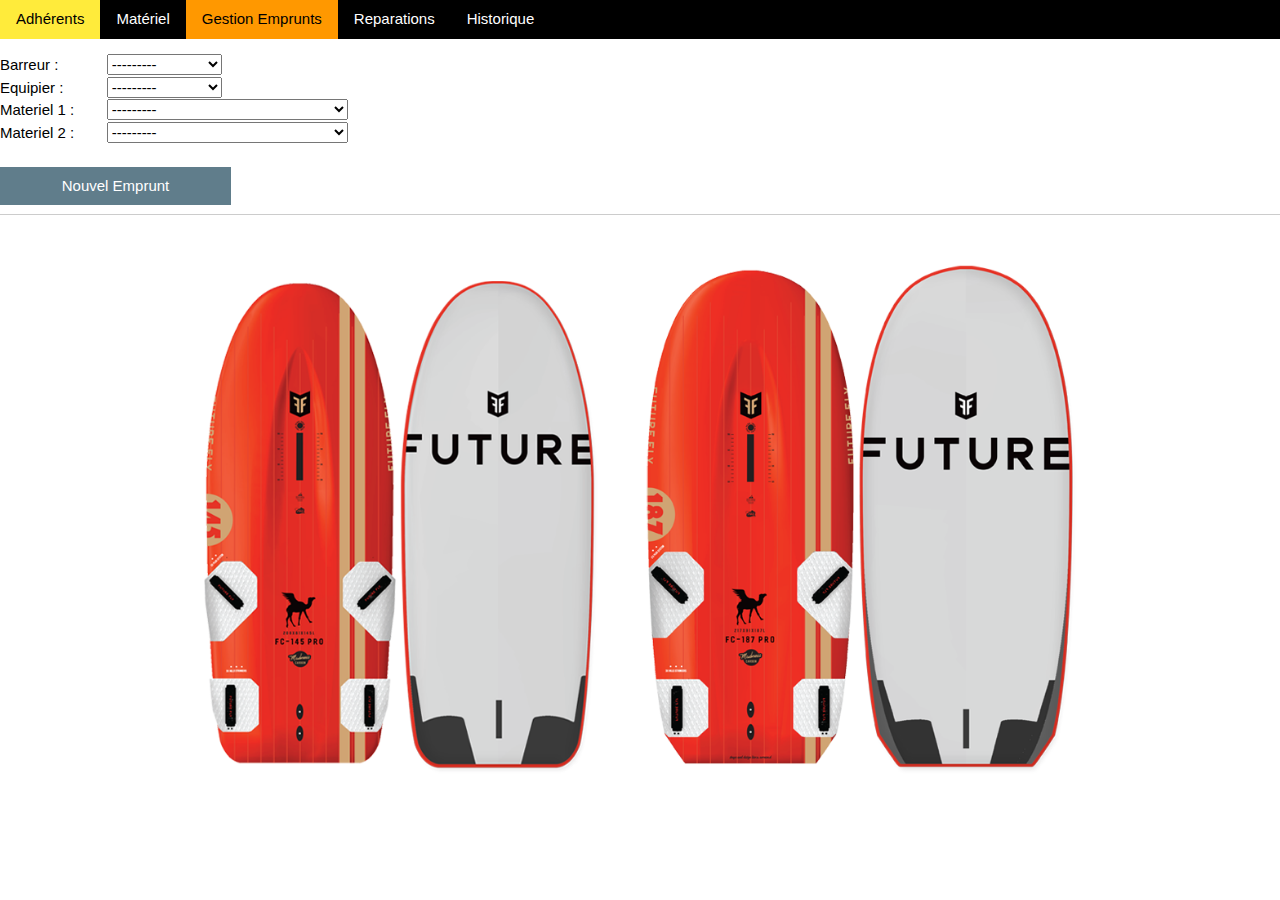
<file: www/index.htm>
<!DOCTYPE html>
<html lang="fr">
<meta charset="UTF-8">
<title>AS CEA ST Section Voile</title>
<meta name="viewport" content="width=device-width,initial-scale=1">
<link rel="stylesheet" href="css/w3.css">

<body>

    <!-- Navigation (Stays on Top) -->
    <div class="w3-top w3-bar w3-black">
        <a href="adherents.html" class="w3-bar-item w3-hover-yellow w3-button">Adhérents</a>
        <a href="#materiel" class="w3-bar-item w3-hover-yellow w3-button">Matériel</a>
        <a href="#emprunts" class="w3-bar-item w3-orange w3-hover-orange w3-button">Gestion Emprunts</a>
        <a href="#reparations" class="w3-bar-item w3-hover-yellow w3-button">Reparations</a>
        <a href="#historique" class="w3-bar-item w3-hover-yellow w3-button">Historique</a>
    </div>

    <br><br>

    <div>
        <form class="w3-select" method="post">
            <div class="w3-table">
                <div class="w3-row">
                    <div class="w3-col s1">
                        <label for="id_adherent1">Barreur&nbsp;:</label>
                    </div>
                    <div class="w3-col s3">
                        <select name="adherent1" required="" id="id_adherent1">
                            <option value="" selected="">---------</option>
                            <option value="1">Jean Dujardin</option>
                            <option value="2">Paul Dupois</option>
                            <option value="3">Jo pilo</option>
                        </select>
                    </div>
                </div>
                <div class"w3-row">
                    <div class="w3-col s1">
                        <label for="id_adherent2">Equipier&nbsp;:</label>
                    </div>
                    <div class="w3-col s3">
                        <select name="adherent2" id="id_adherent2">
                            <option value="" selected="">---------</option>
                            <option value="1">Jean Dujardin</option>
                            <option value="2">Paul Dupois</option>
                            <option value="3">Jo pilo</option>
                        </select>
                    </div>
                </div>
                <div class="w3-row">
                    <div class=" w3-col s1">
                        <label for="id_gear1">Materiel 1&nbsp;:</label>
                    </div>
                    <div class="w3-col s3">
                        <select name="gear1" required="" id="id_gear1">
                            <option value="" selected="">---------</option>
                            <option value="1">Planche Windsurf: RRD asa 135</option>
                            <option value="2">Catamaran: HB 16</option>
                            <option value="3">Planche Windsurf: Fanatic Shark</option>
                            <option value="4">Voile Windsurf: 7.5 Neilpryde V8</option>
                            <option value="5">Voile Windsurf: 3.5 Nautix</option>
                            <option value="6">Deriveur: RS500 n°1</option>
                            <option value="7">Wingfoil: Fone wing</option>
                        </select>
                    </div>
                </div>
                <div class="w3-row">
                    <div class=" w3-col s1">
                        <label for=" id_gear2">Materiel 2&nbsp;:</label>
                    </div>
                    <div class="w3-col s3">
                        <select name="gear2" id="id_gear2">
                            <option value="" selected="">---------</option>
                            <option value="1">Planche Windsurf: RRD asa 135</option>
                            <option value="2">Catamaran: HB 16</option>
                            <option value="3">Planche Windsurf: Fanatic Shark</option>
                            <option value="4">Voile Windsurf: 7.5 Neilpryde V8</option>
                            <option value="5">Voile Windsurf: 3.5 Nautix</option>
                            <option value="6">Deriveur: RS500 n°1</option>
                            <option value="7">Wingfoil: Fone wing</option>
                        </select>
                    </div>
                </div>
                <br>
                <div class="w3-row">
                    <div class="w3-col s1">
                        <input type=" submit" value="Nouvel Emprunt" class="w3-btn w3-blue-grey">
                    </div>
                </div>
            </div>
        </form>
    </div>

    <!-- Start Content -->
    <div id="home" class="w3-content">

        <!-- Image -->
        <img src="img/camel.png" alt="Camel" style="width:100%">

        <!-- End Content -->
    </div>

</body>
</file>
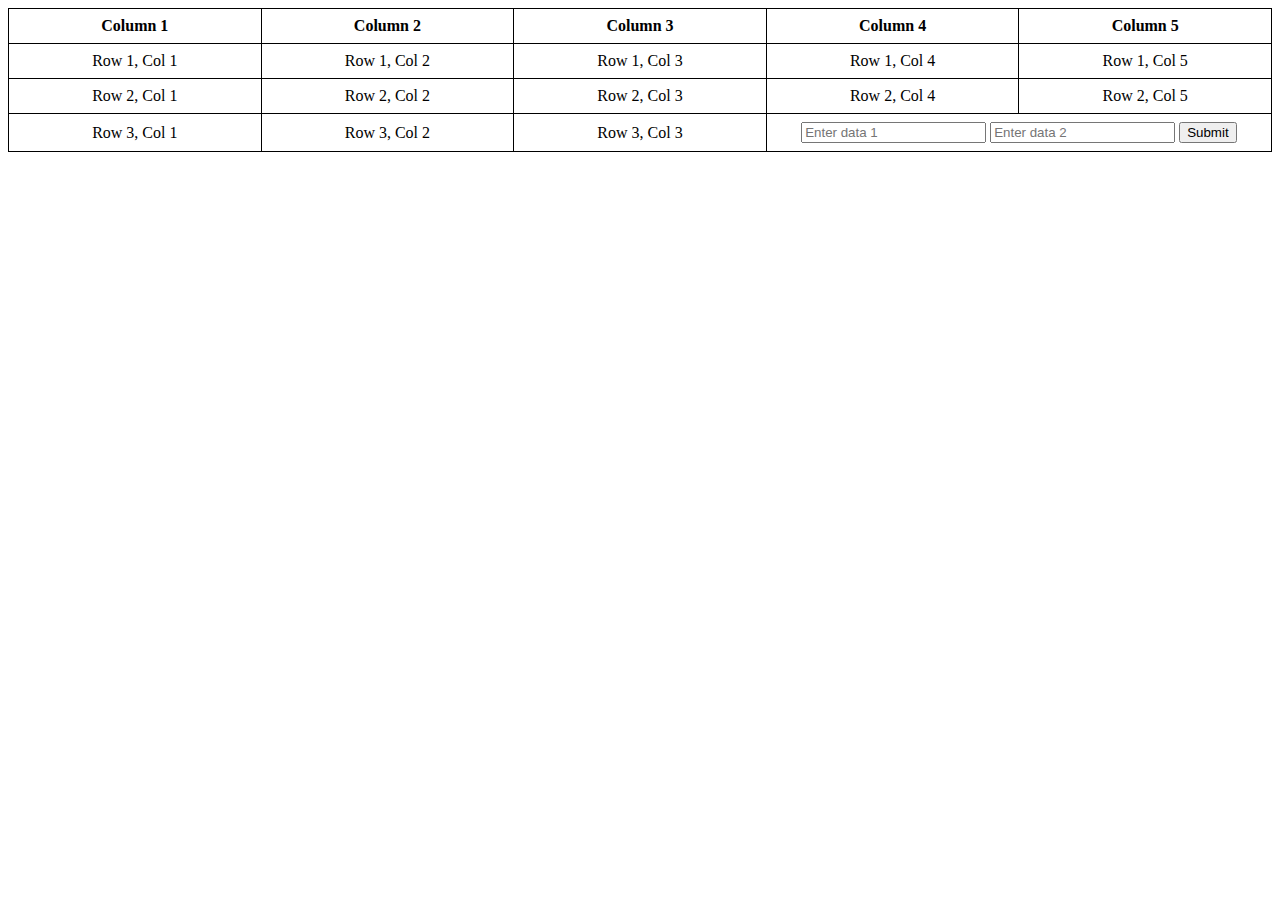
<file: www/index.html>
<!DOCTYPE html>
<html lang="en">
<head>
<meta charset="UTF-8">
<meta name="viewport" content="width=device-width, initial-scale=1.0">
<title>Table Example with Form</title>
<style>
    table {
        width: 100%;
        border-collapse: collapse;
    }
    th, td {
        border: 1px solid black;
        padding: 8px;
        text-align: center;
    }
    .form-col {
        width: 20%; /* Adjust width as needed */
    }
</style>
</head>
<body>

<table>
  <tr>
    <th class="form-col">Column 1</th>
    <th class="form-col">Column 2</th>
    <th class="form-col">Column 3</th>
    <th class="form-col">Column 4</th>
    <th class="form-col">Column 5</th>
  </tr>
  <tr>
    <td>Row 1, Col 1</td>
    <td>Row 1, Col 2</td>
    <td>Row 1, Col 3</td>
    <td>Row 1, Col 4</td>
    <td>Row 1, Col 5</td>
  </tr>
  <tr>
    <td>Row 2, Col 1</td>
    <td>Row 2, Col 2</td>
    <td>Row 2, Col 3</td>
    <td>Row 2, Col 4</td>
    <td>Row 2, Col 5</td>
  </tr>
  <tr>
    <td>Row 3, Col 1</td>
    <td>Row 3, Col 2</td>
    <td>Row 3, Col 3</td>
    <td colspan="3"> <!-- Spanning 3 columns for the form -->
        <form action="submit_action.php" method="POST">
            <input type="text" name="data1" placeholder="Enter data 1">
            <input type="text" name="data2" placeholder="Enter data 2">
            <input type="submit" value="Submit">
        </form>
    </td>
  </tr>
</table>

</body>
</html>
</file>
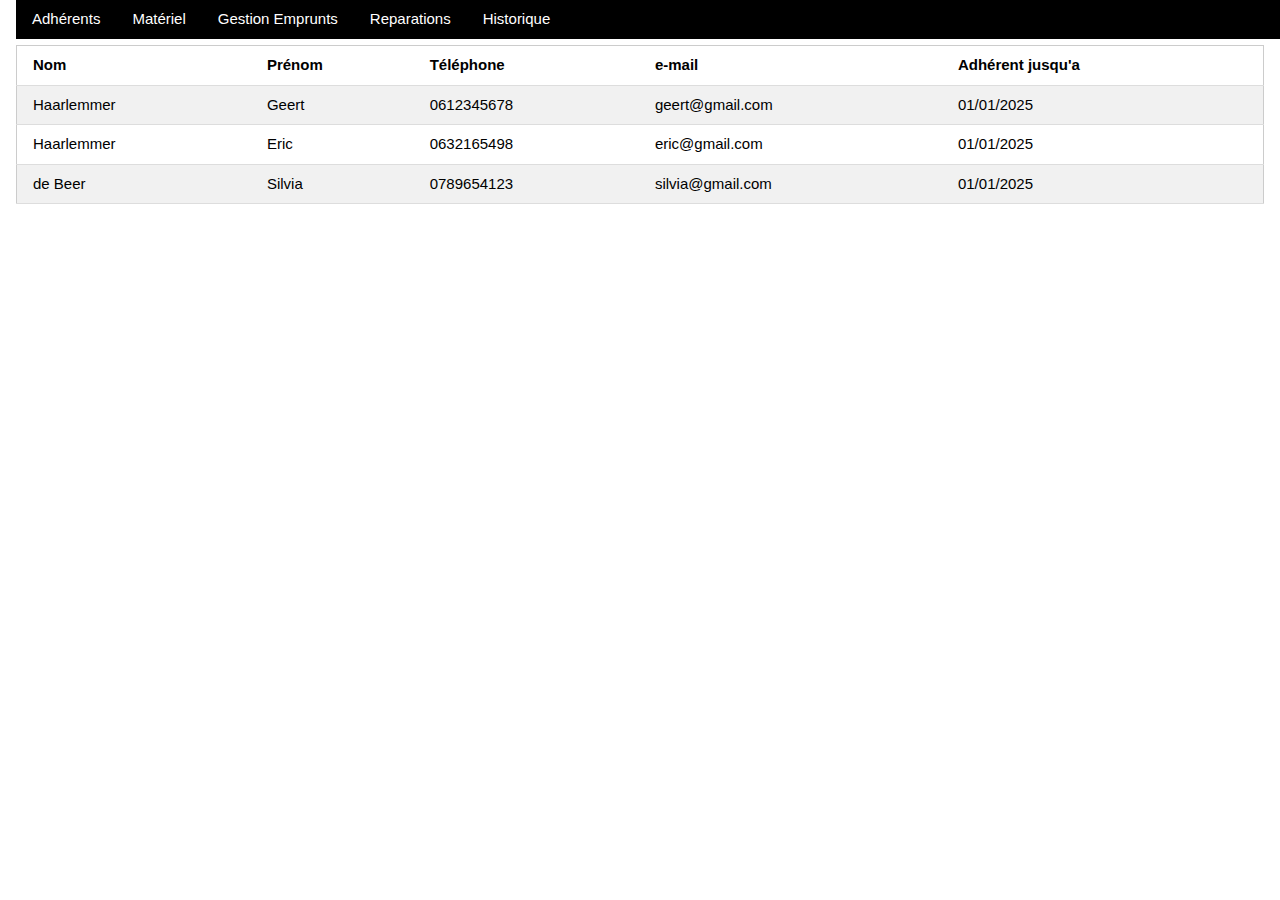
<file: www/adherents.html>
<!DOCTYPE html>
<html lang="fr">
<meta charset="UTF-8">
<title>AS CEA ST Section Voile</title>
<meta name="viewport" content="width=device-width,initial-scale=1">
<link rel="stylesheet" href="css/w3.css">

<body>
    <div class="w3-container">
        <div class="w3-top w3-bar w3-black">
            <a href="adherents.html" class="w3-bar-item w3-button">Adhérents</a>
            <a href="#materiel" class="w3-bar-item w3-button">Matériel</a>
            <a href="#emprunts" class="w3-bar-item w3-button">Gestion Emprunts</a>
            <a href="#reparations" class="w3-bar-item w3-button">Reparations</a>
            <a href="#historique" class="w3-bar-item w3-button">Historique</a>
        </div>
        <br><br>
        <table class="w3-table-all w3-hoverable">
            <tr>
                <th>Nom</th>
                <th>Prénom</th>
                <th>Téléphone</th>
                <th>e-mail</th>
                <th>Adhérent jusqu'a</th>
            </tr>
            <tr>
                <td>Haarlemmer</td>
                <td>Geert</td>
                <td>0612345678</td>
                <td>geert@gmail.com</td>
                <td>01/01/2025</td>
            </tr>
            <tr>
                <td>Haarlemmer</td>
                <td>Eric</td>
                <td>0632165498</td>
                <td>eric@gmail.com</td>
                <td>01/01/2025</td>
            </tr>
            <tr>
                <td>de Beer</td>
                <td>Silvia</td>
                <td>0789654123</td>
                <td>silvia@gmail.com</td>
                <td>01/01/2025</td>
            </tr>
        </table>
    </div>
</body>
</file>
